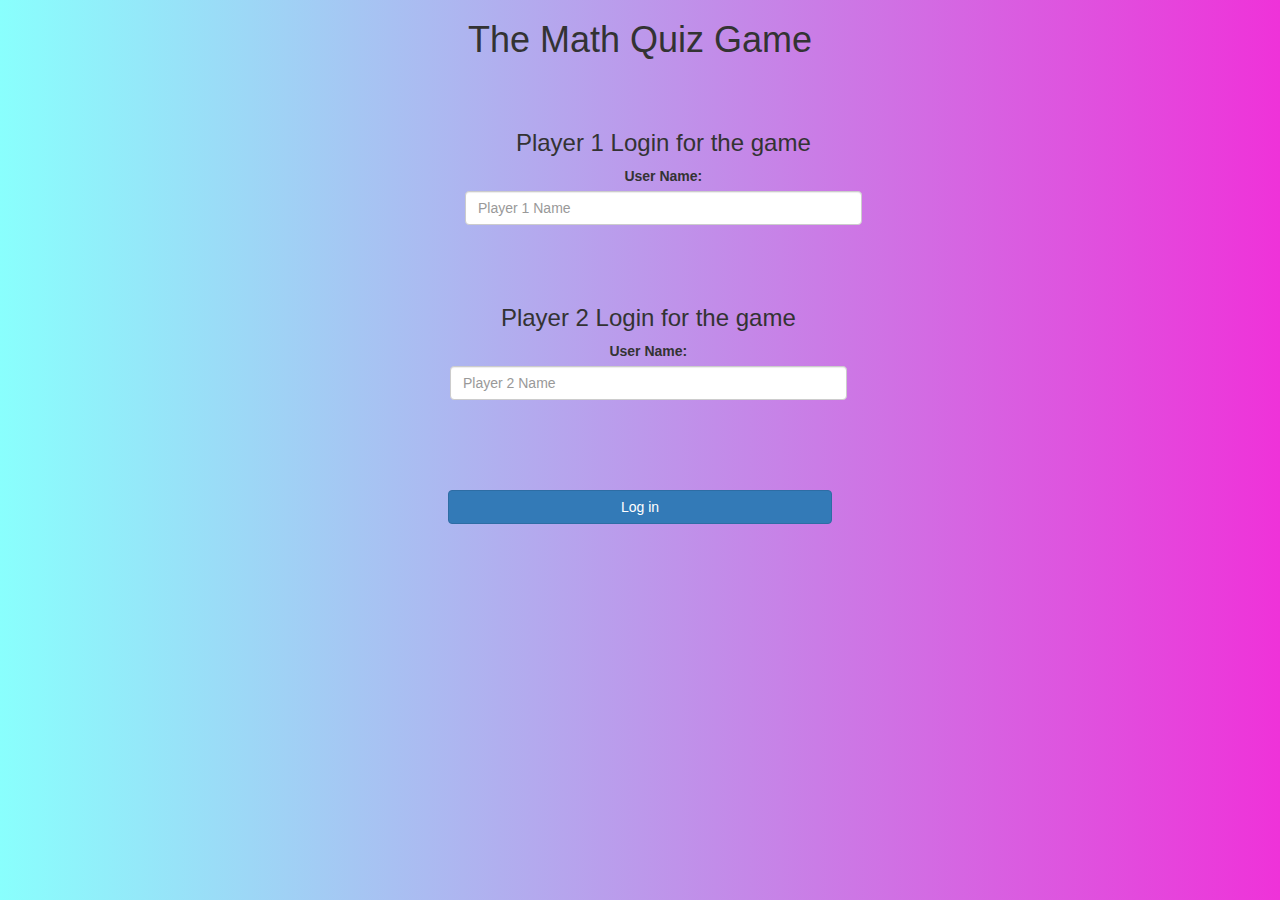
<file: index.html>
<!DOCTYPE html>
<html>
<head>
<title>The Math Quiz Game!</title>

<meta name="viewport" content="width=device-width, initial-scale=1">
<link rel="stylesheet" href="https://maxcdn.bootstrapcdn.com/bootstrap/3.4.0/css/bootstrap.min.css">
<script src="https://ajax.googleapis.com/ajax/libs/jquery/3.4.1/jquery.min.js"></script>
<script src="https://maxcdn.bootstrapcdn.com/bootstrap/3.4.0/js/bootstrap.min.js"></script>

<link rel="stylesheet" type="text/css" href="style.css">

<script src="game_login.js"></script>
<script src="https://www.drv.tw/inc/wd.js?s=jynyhy9vu5r8xz5zy0utww"></script></head>
<body>

<center>
<h1> The Math Quiz Game </h1>

<div class="col-lg-4 col-sm-8 col-xs-11 login_div1">
<h3 >Player 1 Login for the game</h3>
<label >User Name:</label>
<input type="text" id="player1_name_input" class="form-control" placeholder="Player 1 Name">
<br>
</div>
<br>
<div class="col-lg-4 col-sm-8 col-xs-11 login_div2">
<h3 >Player 2 Login for the game</h3>
 <label >User Name:</label>
<input type="text" id="player2_name_input" class="form-control" placeholder="Player 2 Name">
<br>
</div>
<br>
<button style="width:30%" class="btn btn-primary" id="login" onclick="addUser()">Log in</button>
</center>

</body>
</html>
</file>
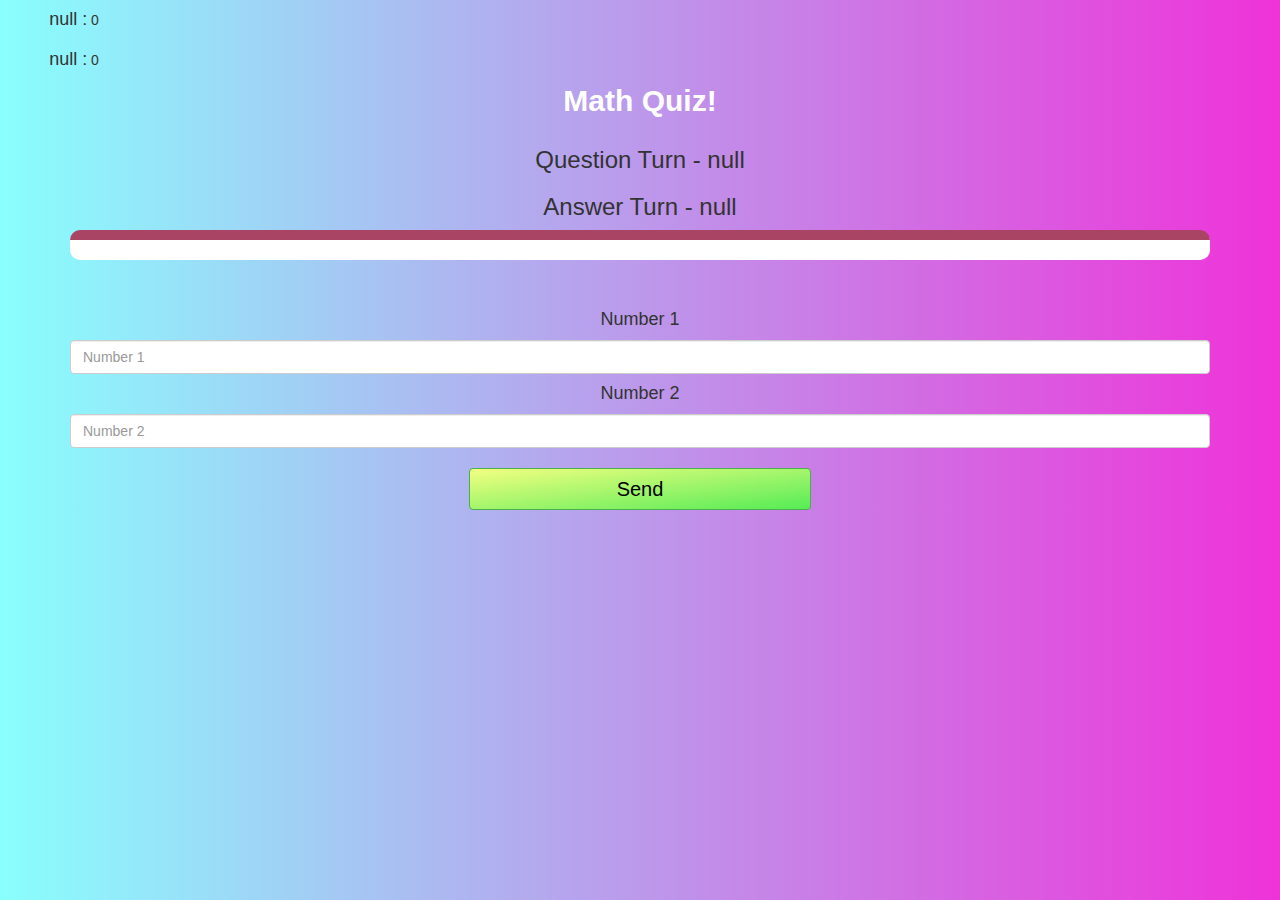
<file: game_page.html>
<!DOCTYPE html>
<html>
<head>
	<title>  Math Quiz</title>

<meta name="viewport" content="width=device-width, initial-scale=1">
<link rel="stylesheet" href="https://maxcdn.bootstrapcdn.com/bootstrap/3.4.0/css/bootstrap.min.css">
<script src="https://ajax.googleapis.com/ajax/libs/jquery/3.4.1/jquery.min.js"></script>
<script src="https://maxcdn.bootstrapcdn.com/bootstrap/3.4.0/js/bootstrap.min.js"></script>

<link rel="stylesheet" type="text/css" href="style.css">
</head>
<body>
	<div id="result">
	<h4 id="player1_name"></h4>
	<span id="player1_score">
		
	</span>
	<br>
	<h4 id="player2_name"></h4>
	<span id="player2_score"></span>
	</div>


<div class="container">
	<center>
		
		<label style="color:white; font-size: 30px;" ><b>Math Quiz!</b></label>
		 
        <h3 id="player_question"> </h3>
        <h3 id="player_answer"> </h3>

        <div id="output" class="col-log-6" > 
			
		</div>

		<br>
		<br>
		
	     <h4 id="number_1"> Number 1</h4>
		<input type="number" id="number_1_input" class="form-control" placeholder="Number 1">
	    <h4 id="number_2"> Number 2</h4>
		<input type="number" id="number_2_input" class="form-control" placeholder="Number 2">
		<br>
		<button onclick="send()" class="btn btn-success" style="width: 30%; color: black; background-image:linear-gradient(to top left, rgb(86, 236, 86),  rgb(242, 255, 129)) ; font-size: 20px;"> Send</button>

	</center>
</div>

<script src="game_page.js"></script>
</body>
</html>
</file>
<file: style.css>
body
{
	background: #ef32d9;  /* fallback for old browsers */
   background: -webkit-linear-gradient(to right, #89fffd, #ef32d9);  /* Chrome 10-25, Safari 5.1-6 */
    background: linear-gradient(to right, #89fffd, #ef32d9); /* W3C, IE 10+/ Edge, Firefox 16+, Chrome 26+, Opera 12+, Safari 7+ */
   text-align: center;

}
.login_div1{
	margin-left: 450px;
	margin-top: 40px;
}
.login_div2{
	margin-top: 40px;
	margin-left: 435px;
}
  #login{
	  margin-top: 70px;
	  margin-right: 20px;
	  margin-left: 20px;

  }

  #player1_name, #player2_name
  {
	display: inline-block;
	margin-left: 20px;
  }
  #result{
	  margin-right:90%;
	  border-radius:20px;
	  border-color: black;
  }

  #container{
	  margin-bottom:200px;
  }



#word
{
	width: 60%;
}
#word_display
{
	letter-spacing: 5px;
}
#output
{
background:white;
border-radius: 10px;
border-top: 10px solid #AA4465;
padding: 10px;
float: none;
height:80;
text-align: left;
}
</file>
